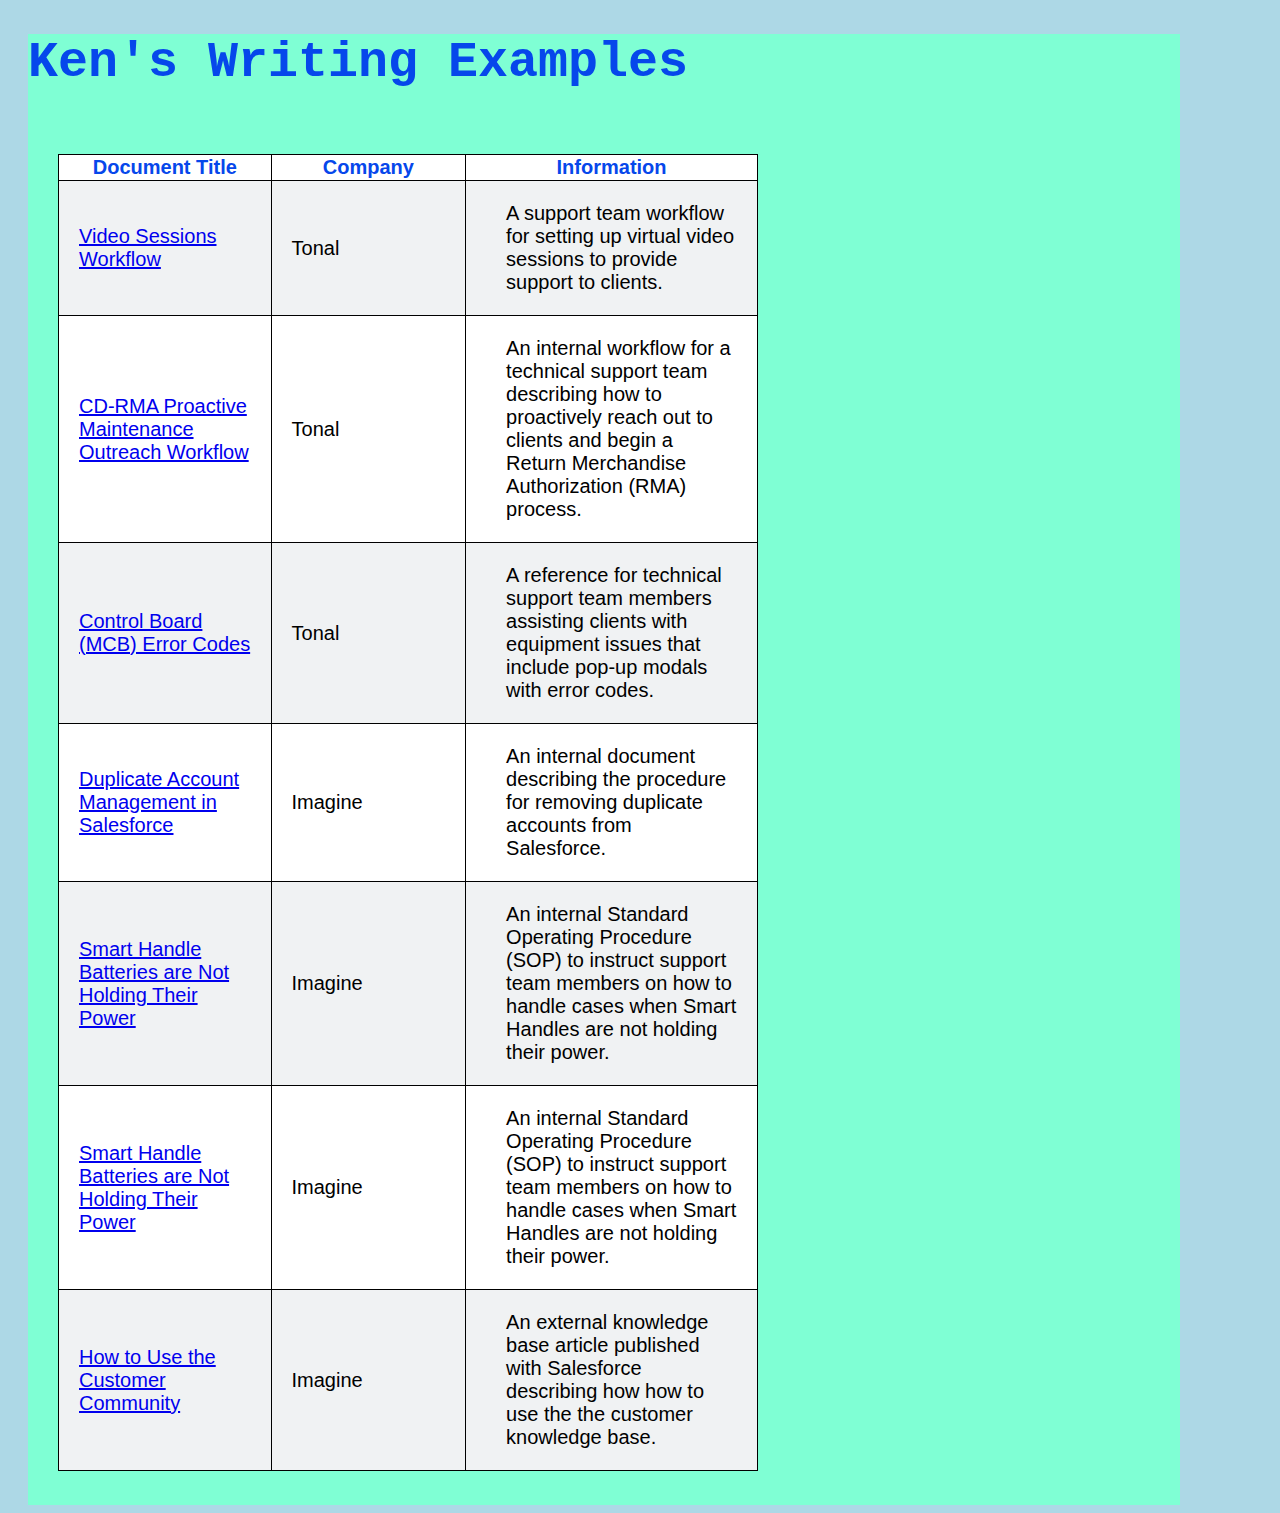
<file: index.html>
<!DOCTYPE html>
<html lang="en">

<head>
  <meta charset="UTF-8">
  <meta name="viewport" content="width=device-width, initial-scale=1.0">
  <link rel="stylesheet" href="portfolio.css">
  <title>Ken's Writing Examples'</title>
</head>

<body>
    <main>

      <h1>Ken's Writing Examples</h1>
      <table>
        <tr>
          <th>Document Title</th>
          <th>Company</th>
          <th>Information</th>
        </tr>
        <tr>
          <td><a href="Virtual_Video_Sessions_Workflow.pdf" target="_blank">Video Sessions Workflow</a>
          </td>
          <td>Tonal</td>
          <td style="width:20%">
            <p>A support team workflow for setting up virtual video
              sessions to provide support to clients.</p>
          </td>
        </tr>

        <tr>
          <td><a href="CDRMA_Workflow.pdf" target="_blank">CD-RMA Proactive Maintenance Outreach Workflow</a></td>
          <td>Tonal</td>
          <td style="width:30%">
            <p>An internal workflow for a technical support team describing how to proactively reach out to clients and begin a Return Merchandise Authorization (RMA) process.</p>
          </td>
        </tr>
        <tr>
          <td style="width:20%"><a href="Motor_Control_Board_Error_Codes.pdf"
              target="_blank">Control Board (MCB) Error Codes</a>
          </td>
          <td style="width:20%">Tonal</td>
          <td style="width:20%">
            <p>A reference for technical support team members assisting clients with equipment issues that include pop-up
              modals with error codes.</p>
          </td>
        </tr>
        <tr>
          <td><a href="Duplicate_Account_Management_in_Salesforce.pdf" target="_blank">Duplicate Account
              Management in Salesforce</a></td>
          <td>Imagine</td>
          <td style="width:30%">
            <p>An internal document describing the procedure for removing duplicate accounts from Salesforce.</p>
          </td>
        </tr>
        <tr>
          <td><a href="SmartHandle_batteries.pdf" target="_blank">Smart Handle Batteries are Not Holding Their Power</a></td>
          <td>Imagine</td>
          <td style="width:30%">
            <p>An internal Standard Operating Procedure (SOP) to instruct support team members on how to handle cases when Smart Handles are not holding their power.</p>
          </td>
        </tr>
        <tr>
          <td><a href="Tonal - Smart Handle batteries are not holding their power.pdf" target="_blank">Smart Handle Batteries are Not Holding Their Power</a></td>
          <td>Imagine</td>
          <td style="width:30%">
            <p>An internal Standard Operating Procedure (SOP) to instruct support team members on how to handle cases when Smart Handles are not holding their power.</p>
          </td>
        </tr>
        <tr>
          <td><a href="How to Use the Customer Community.pdf" target="_blank">How to Use the Customer Community</a></td>
          <td>Imagine</td>
          <td style="width:30%">
            <p>An external knowledge base article published with Salesforce describing how how to use the the customer knowledge base.</p>
          </td>
        </tr>
      </table>
    </main>
</body>

</html>
</file>
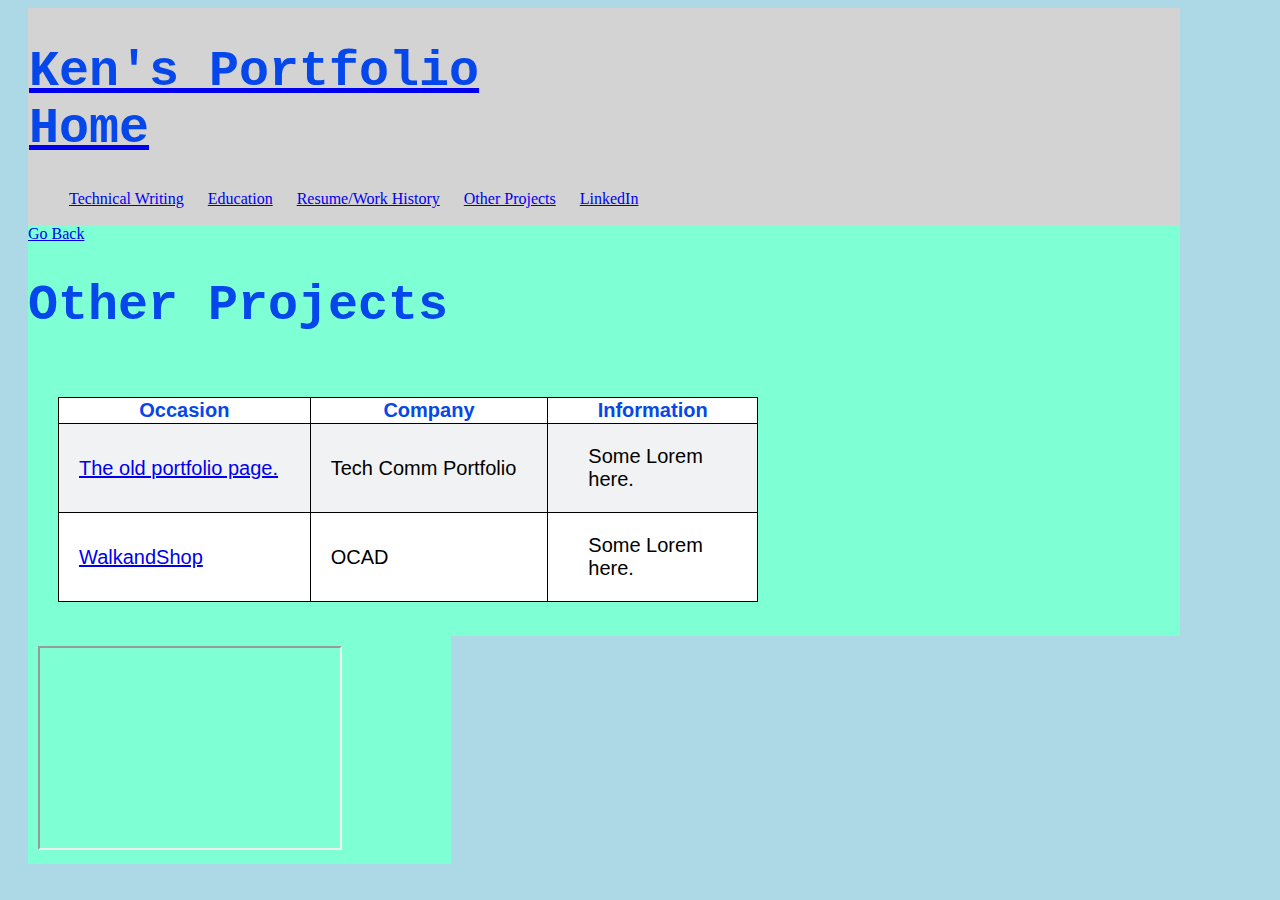
<file: otherProjects.html>
<!DOCTYPE html>
<html lang="en">

<head>
  <meta charset="UTF-8">
  <meta name="viewport" content="width=device-width, initial-scale=1.0">
  <link rel="stylesheet" href="portfolio.css">
  <title>Ken's Portfolio</title>
</head>

<body>
  <header>
    <div><a href="index.html"><h1>Ken's Portfolio<br>Home</h1></a>
    </div>
  <ul>
    <li><a href="technicalWriting.html">Technical Writing</a></li>
    <li><a href="#">Education</a></li> 
    <li><a href="resume.html">Resume/Work History</a></li>
    <li><a href="otherProjects.html">Other Projects</a></li>
    <li><a href="#">LinkedIn</a></li> 
    </ul>
  </header>

    <main>
      <a href="javascript:history.back()">Go Back</a>
      <h1>Other Projects</h1>
    <table>
      <tr>
        <th>Occasion</th>
        <th>Company</th>
        <th>Information</th>
      </tr>
      <tr>
        <td><a href="https://creativeken.netlify.app" target="_blank">The old portfolio page.</a>
        </td>
        <td>Tech Comm Portfolio</td>
        <td style="width:20%">
          <p>Some Lorem here.</p>
        </td>
      </tr>
<!--       <tr>
        <td style="width:20%"><a href="resume.html"
            target="_blank">PLACEHOLDER</a>
        </td>
        <td style="width:20%">PLACEHOLDER</td>
        <td style="width:20%">
          <p>Some Lorem here.</p>
        </td>
      </tr> -->
      <tr>
        <td><a href="walkAndShop.html" target="_blank">WalkandShop</a></td>
        <td>OCAD</td>
        <td style="width:30%">
          <p>Some Lorem here.</p>
        </td>
      </tr>
    </table>

  </aside>
  </main>
  <aside><iframe
    id="inlineFrameExample"
    title="Inline Frame Example"
    width="300"
    height="200"
    src="https://kenportfolio.github.io/Blog/"
  >
  </iframe>
</body>

</html>
</file>
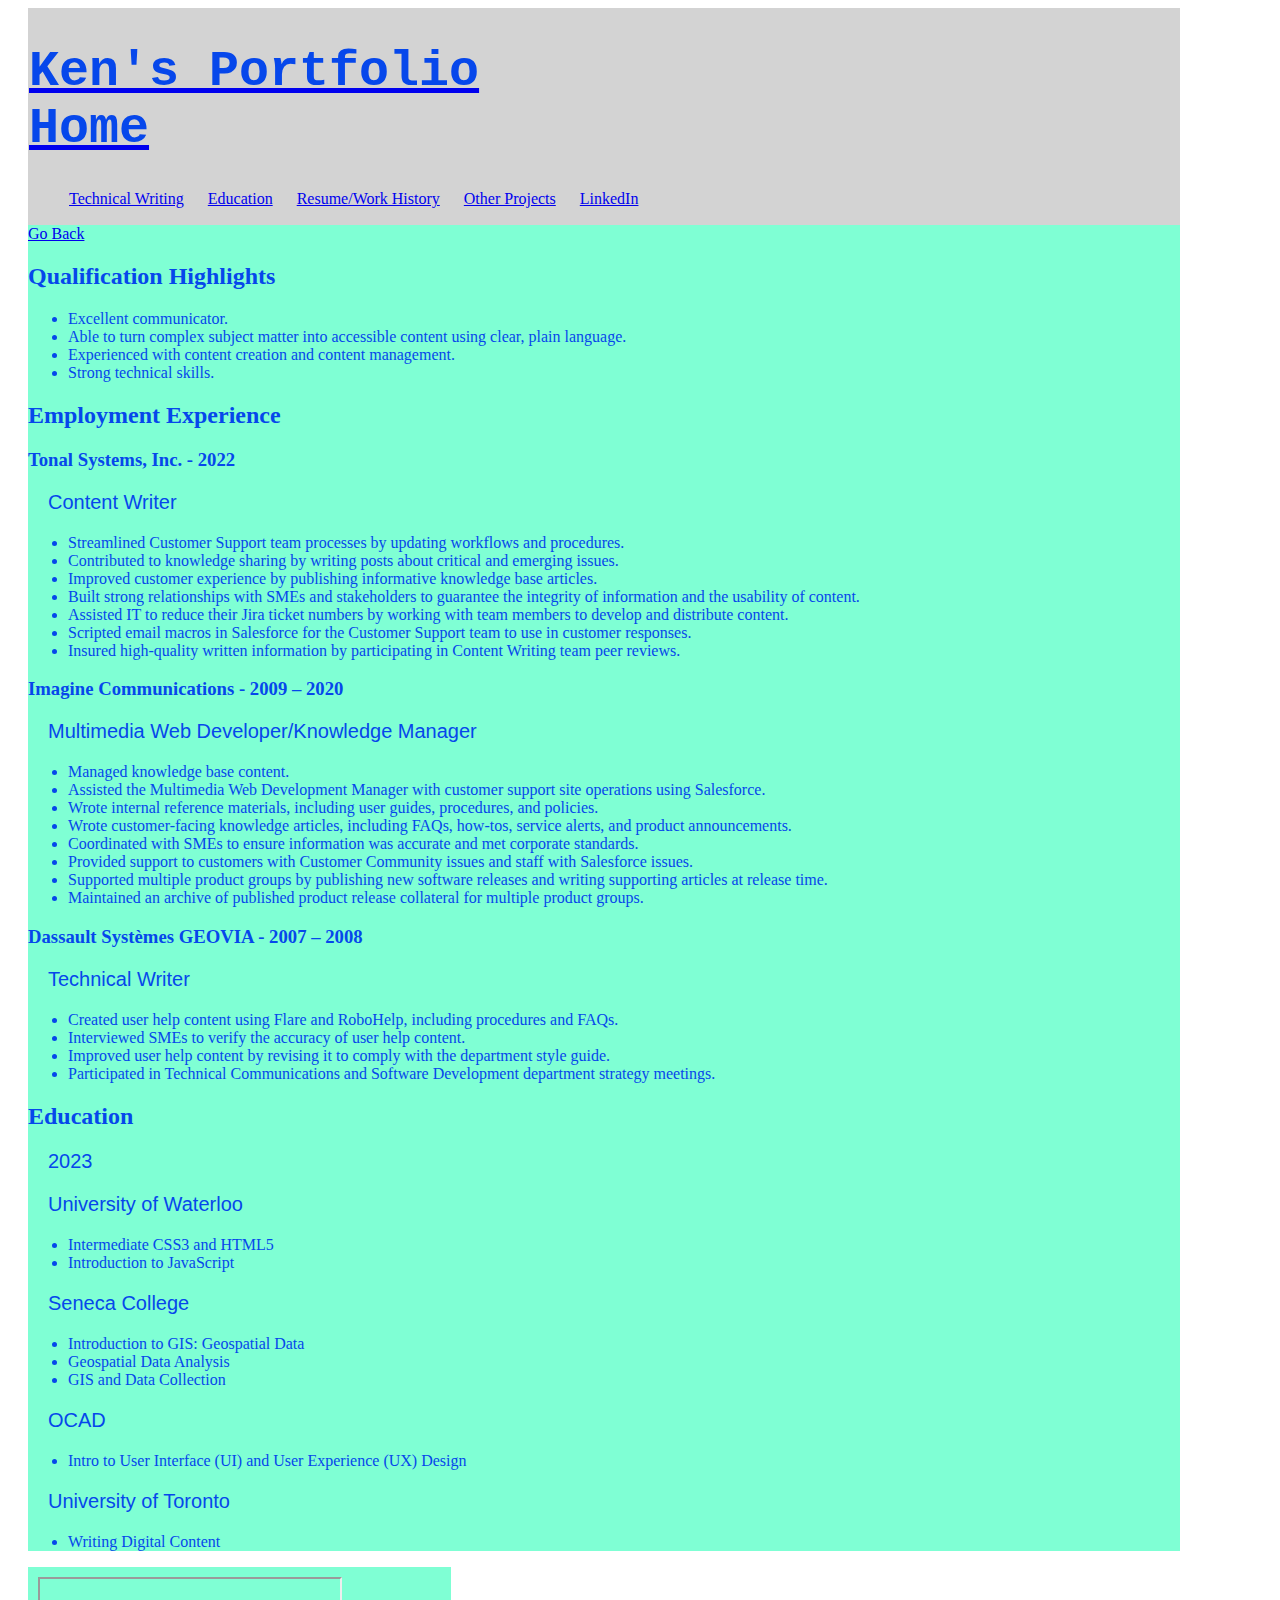
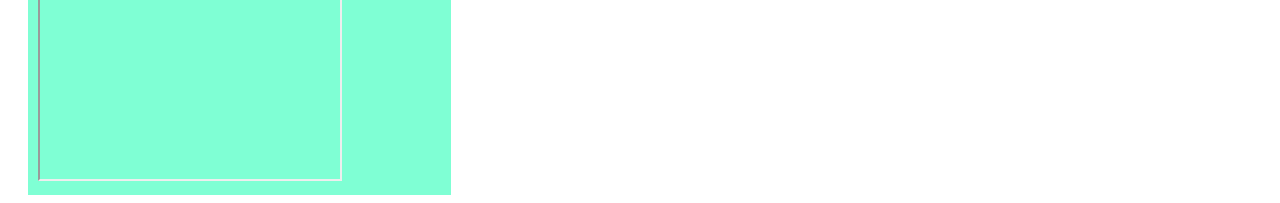
<file: resume.html>
<!DOCTYPE html>
<html lang="en">
<head>
    <meta charset="UTF-8">
    <meta name="viewport" content="width=device-width, initial-scale=1.0">
    <link rel="stylesheet" href="portfolio.css">
    <title>Qualification Highlights</title>
</head>
<body class="resume">
  <!-- <body class="resume"> -->
   <header>
    <div><a href="index.html"><h1>Ken's Portfolio<br>Home</h1></a>
    </div>
    <ul>
      <li><a href="technicalWriting.html">Technical Writing</a></li>
      <li><a href="#">Education</a></li> 
      <li><a href="resume.html">Resume/Work History</a></li>
      <li><a href="otherProjects.html">Other Projects</a></li>
      <li><a href="#">LinkedIn</a></li> 
      </ul>
    </header>
<main> <a href="javascript:history.back()">Go Back</a>
    <h2>Qualification Highlights</h2>
    <ul>
        <li>Excellent communicator.</li>
        <li>Able to turn complex subject matter into accessible content using clear, plain language.</li>
        <li>Experienced with content creation and content management.</li>
        <li>Strong technical skills.</li>
    </ul>

    <h2>Employment Experience</h2>
    <h3>Tonal Systems, Inc. - 2022</h3>
    <p>Content Writer</p>
    <ul>
        <li>Streamlined Customer Support team processes by updating workflows and procedures.</li>
        <li>Contributed to knowledge sharing by writing posts about critical and emerging issues.</li>
        <li>Improved customer experience by publishing informative knowledge base articles.</li>
        <li>Built strong relationships with SMEs and stakeholders to guarantee the integrity of information and the usability of content.</li>
        <li>Assisted IT to reduce their Jira ticket numbers by working with team members to develop and distribute content.</li>
        <li>Scripted email macros in Salesforce for the Customer Support team to use in customer responses.</li>
        <li>Insured high-quality written information by participating in Content Writing team peer reviews.</li>
    </ul>

    <h3>Imagine Communications - 2009 – 2020</h3>
    <p>Multimedia Web Developer/Knowledge Manager</p>
    <ul>
        <li>Managed knowledge base content.</li>
        <li>Assisted the Multimedia Web Development Manager with customer support site operations using Salesforce.</li>
        <li>Wrote internal reference materials, including user guides, procedures, and policies.</li>
        <li>Wrote customer-facing knowledge articles, including FAQs, how-tos, service alerts, and product announcements.</li>
        <li>Coordinated with SMEs to ensure information was accurate and met corporate standards.</li>
        <li>Provided support to customers with Customer Community issues and staff with Salesforce issues.</li>
        <li>Supported multiple product groups by publishing new software releases and writing supporting articles at release time.</li>
        <li>Maintained an archive of published product release collateral for multiple product groups.</li>
    </ul>

    <h3>Dassault Systèmes GEOVIA - 2007 – 2008</h3>
    <p>Technical Writer</p>
    <ul>
        <li>Created user help content using Flare and RoboHelp, including procedures and FAQs.</li>
        <li>Interviewed SMEs to verify the accuracy of user help content.</li>
        <li>Improved user help content by revising it to comply with the department style guide.</li>
        <li>Participated in Technical Communications and Software Development department strategy meetings.</li>
    </ul>

    <h2>Education</h2>
    <p>2023</p>
    <p>University of Waterloo</p>
    <ul>
        <li>Intermediate CSS3 and HTML5</li>
        <li>Introduction to JavaScript</li>
    </ul>
    <p>Seneca College</p>
    <ul>
        <li>Introduction to GIS: Geospatial Data</li>
        <li>Geospatial Data Analysis</li>
        <li>GIS and Data Collection</li>
    </ul>
    <p>OCAD</p>
    <ul>
        <li>Intro to User Interface (UI) and User Experience (UX) Design</li>
    </ul>
    <p>University of Toronto</p>
    <ul>
        <li>Writing Digital Content</li>
    </ul>
  </main>
  <aside><iframe
    id="inlineFrameExample"
    title="Inline Frame Example"
    width="300"
    height="200"
    src="https://kenportfolio.github.io/Blog/"
  >
  </iframe>
</body>
</html>
</file>
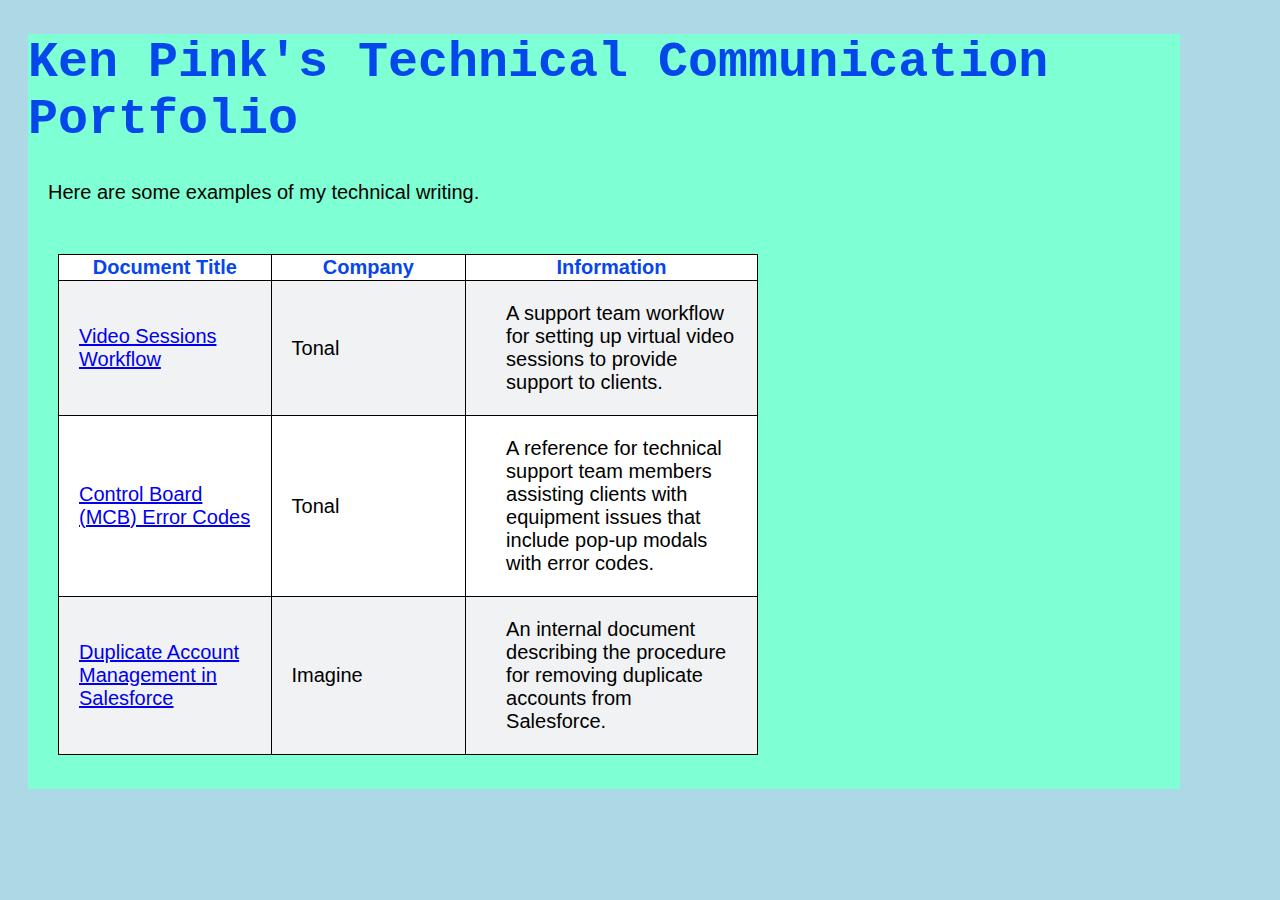
<file: techCommExamples.html>
<!DOCTYPE html>
<html lang="en">

<head>
  <meta charset="UTF-8">
  <meta name="viewport" content="width=device-width, initial-scale=1.0">
  <link rel="stylesheet" href="portfolio.css">
  <title>Ken's Portfolio</title>
</head>

<body>
  <main>
    <h1>Ken Pink's Technical Communication Portfolio</h1>
    <p>Here are some examples of my technical writing.</p>
    <table>
      <tr>
        <th>Document Title</th>
        <th>Company</th>
        <th>Information</th>
      </tr>
      <tr>
        <td><a href="Tonal - Virtual Video Sessions Workflow.pdf" target="_blank">Video Sessions Workflow</a>
        </td>
        <td>Tonal</td>
        <td style="width:20%">
          <p>A support team workflow for setting up virtual video
            sessions to provide support to clients.</p>
        </td>
      </tr>
      <tr>
        <td style="width:20%"><a href="Tonal - Motor Control Board (MCB) Error Codes.pdf"
            target="_blank">Control Board (MCB) Error Codes</a>
        </td>
        <td style="width:20%">Tonal</td>
        <td style="width:20%">
          <p>A reference for technical support team members assisting clients with equipment issues that include pop-up
            modals with error codes.</p>
        </td>
      </tr>
      <tr>
        <td><a href="Imagine - Duplicate Account Management in Salesforce.pdf" target="_blank">Duplicate Account
            Management in Salesforce</a></td>
        <td>Imagine</td>
        <td style="width:30%">
          <p>An internal document describing the procedure for removing duplicate accounts from Salesforce.</p>
        </td>
      </tr>
    </table>
    </div>
  </main>
</body>

</html>
</file>
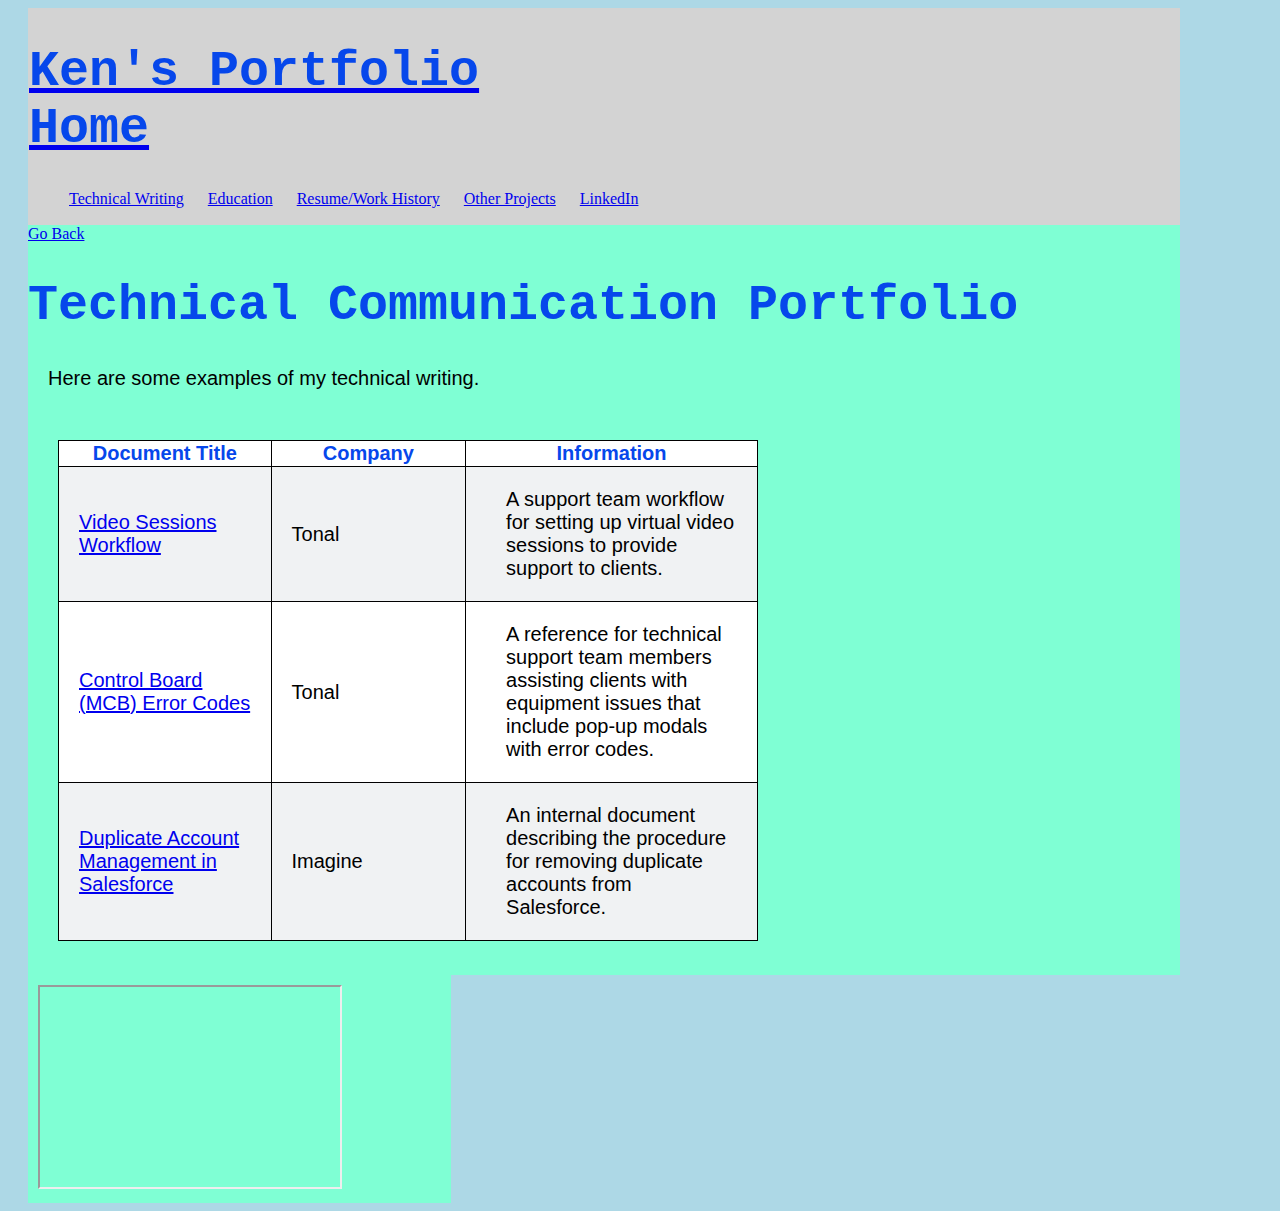
<file: technicalWriting.html>
<!DOCTYPE html>
<html lang="en">

<head>
  <meta charset="UTF-8">
  <meta name="viewport" content="width=device-width, initial-scale=1.0">
  <link rel="stylesheet" href="portfolio.css">
  <title>Ken's Portfolio</title>
</head>

<body>
  <header>
    <div><a href="index.html"><h1>Ken's Portfolio<br>Home</h1></a>
  </div>
  <ul>
    <li><a href="technicalWriting.html">Technical Writing</a></li>
    <li><a href="#">Education</a></li> 
    <li><a href="resume.html">Resume/Work History</a></li>
    <li><a href="otherProjects.html">Other Projects</a></li>
    <li><a href="#">LinkedIn</a></li> 
    </ul>
  </header>
  <main>
    <a href="javascript:history.back()">Go Back</a>
    <h1>Technical Communication Portfolio</h1>
    <p>Here are some examples of my technical writing.</p>
    <table>
      <tr>
        <th>Document Title</th>
        <th>Company</th>
        <th>Information</th>
      </tr>
      <tr>
        <td><a href="Tonal - Virtual Video Sessions Workflow.pdf" target="_blank">Video Sessions Workflow</a>
        </td>
        <td>Tonal</td>
        <td style="width:20%">
          <p>A support team workflow for setting up virtual video
            sessions to provide support to clients.</p>
        </td>
      </tr>
      <tr>
        <td style="width:20%"><a href="Tonal - Motor Control Board (MCB) Error Codes.pdf"
            target="_blank">Control Board (MCB) Error Codes</a>
        </td>
        <td style="width:20%">Tonal</td>
        <td style="width:20%">
          <p>A reference for technical support team members assisting clients with equipment issues that include pop-up
            modals with error codes.</p>
        </td>
      </tr>
      <tr>
        <td><a href="Imagine - Duplicate Account Management in Salesforce.pdf" target="_blank">Duplicate Account
            Management in Salesforce</a></td>
        <td>Imagine</td>
        <td style="width:30%">
          <p>An internal document describing the procedure for removing duplicate accounts from Salesforce.</p>
        </td>
      </tr>
    </table>
    </div>
  </main>
  <aside><iframe
    id="inlineFrameExample"
    title="Inline Frame Example"
    width="300"
    height="200"
    src="https://kenportfolio.github.io/Blog/"
  >
  </iframe>
</body>

</html>
</file>
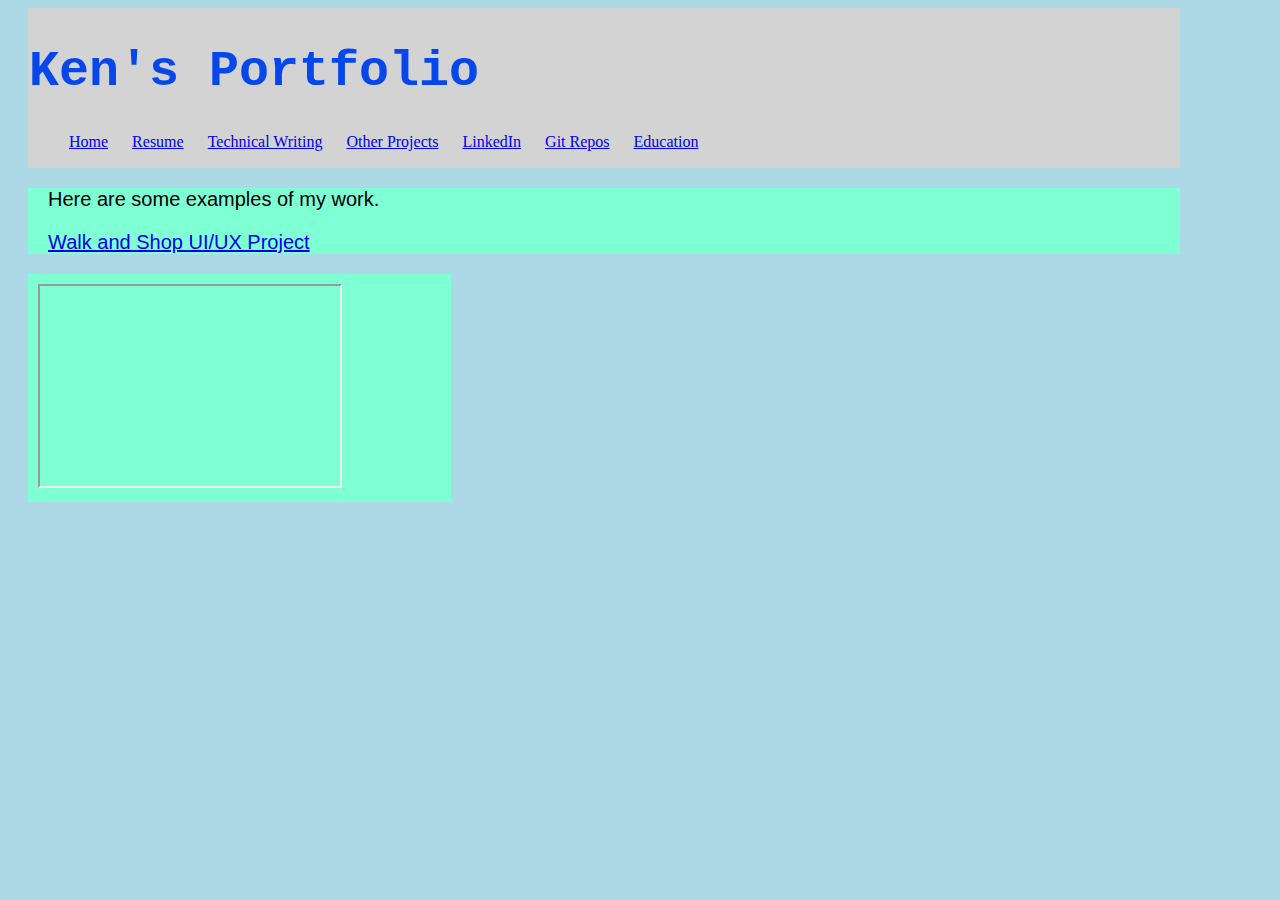
<file: walkAndShop.html>
<!DOCTYPE html>
<html lang="en">

<head>
  <meta charset="UTF-8">
  <meta name="viewport" content="width=device-width, initial-scale=1.0">
  <link rel="stylesheet" href="portfolio.css">
  <title>Ken's Portfolio</title>
</head>

<body>
  <header>
    <h1>Ken's Portfolio</h1>
    <ul>
      <li><a href="index.html">Home</a></li>
      <li><a href="resume.html">Resume</a></li>
      <li><a href="technicalWriting.html">Technical Writing</a></li>
      <li><a href="otherProjects.html">Other Projects</a></li>
      <li><a href="#">LinkedIn</a></li>
      <li><a href="#">Git Repos</a></li>
      <li><a href="#">Education</a></li>
    </ul>
  </header>

    <main>
      <p>Here are some examples of my work.</p>
 <p><a href="UIUXFinalProjectKen.pdf">Walk and Shop UI/UX Project</a></p>

  </aside>
  </main>
  <aside><iframe
    id="inlineFrameExample"
    title="Inline Frame Example"
    width="300"
    height="200"
    src="https://kenportfolio.github.io/Blog/"
  >
  </iframe>
</body>

</html>
</file>
<file: portfolio.css>
body {
    background-color: #add8e6;
    width: 90%;
    padding-left: 20px;
}

header {
    background-color:#d3d3d3;
    padding: 1px 1px 1px 1px;
  }

#headHome {
padding-bottom: auto;
padding-left: 20px;
}

#headerNav {
    max-width: 800px;
    margin-left: 180px;
    position: absolute;
    left: 0;
    top: 0;
    margin-top: 120px;
}

#headerNav a {
    font-family: Arial, Helvetica, sans-serif;
    font-size: 18px;
    }

   #headerNav a:hover {
        color: yellow;
      }

header ul {
    max-height: 50px;
}

header li {
    display: inline;
    padding-right: 20px;
    margin-left: 0px;
}

.litUp {
    color: pink;
}

main {
    background-color: aquamarine;
}

h1 {
    color: #0647eb;
    font-family: 'Courier New', Courier, monospace;
    font-size: 50px;
}

article {
    background-color: aquamarine;
    display: inline-block;
    vertical-align:top;
    padding-left: 10px;
    padding-right: 10px;
    margin-top: auto;
}

article h1 {
    color: #0647eb;
    font-family: 'Trebuchet MS', 'Lucida Sans Unicode', 'Lucida Grande', 'Lucida Sans', Arial, sans-serif;
    font-size: 40px;
}


footer {
    background-color:cornflowerblue;
    padding-left: 30px;
    padding-right: 30px;
    padding-bottom: 30px;
    
}

footer ul {
    /* background-color: pink; */
    width: 90%;
}

footer li {
     display: inline;
}

#sitemap {
    color: #ffffff;
    font-size: 18px;
    font-family: Arial, Helvetica, sans-serif;
    display: inline-block;
    padding-top: 0px;
    width: 80%;
}

#sitemap a {
    padding: auto;
    color: #ffffff;
}

#sitemap li {
    padding-left: 15px;
}

header .resume {
    padding: auto;    
}

aside {
    padding: 10px;
    background-color: aquamarine;
    display: inline-block;
    width: 35%;
}
      
#inlineFrame1 {
    height: 690px;
    width: 100%;
    display: inline-block;
}

/* #inlineFrame2 {
    height: 750px;
    width: 100%;
    display: inline-block;
} */
    
/* #inlineFrame2 {
    width: auto;
    height: 800px;
    display: inline-block;
    position: absolute;
    left: 20px;
} */

table {
    border-collapse: collapse;
    background-color: #f0f2f3;
    max-width: 700px;
    margin: 30px;
    display: inline-block;
}

.tableStyle {
    background-color: #ffffff;
}

th {
    color: #0647eb;
    border: 1pt solid black;
    font-family: Arial, Helvetica, sans-serif;
    font-size: 20px;

}

tr:nth-child(odd) {
    background-color: #ffffff;
}

td {
    padding: 1px 20px 1px 20px;
    border: 1pt solid black;
    font-family: Arial, Helvetica, sans-serif;
    font-size: 20px;
}

td p {
    font-family: Arial, Helvetica, sans-serif;
    margin-left: 20px;
    font-size: 20px;
}

.resume {
    background-color: #ffffff;
    color:#0647eb;   
}

p {
    font-family: Arial, Helvetica, sans-serif;
    margin-left: 20px;
    font-size: 20px;
}
</file>
